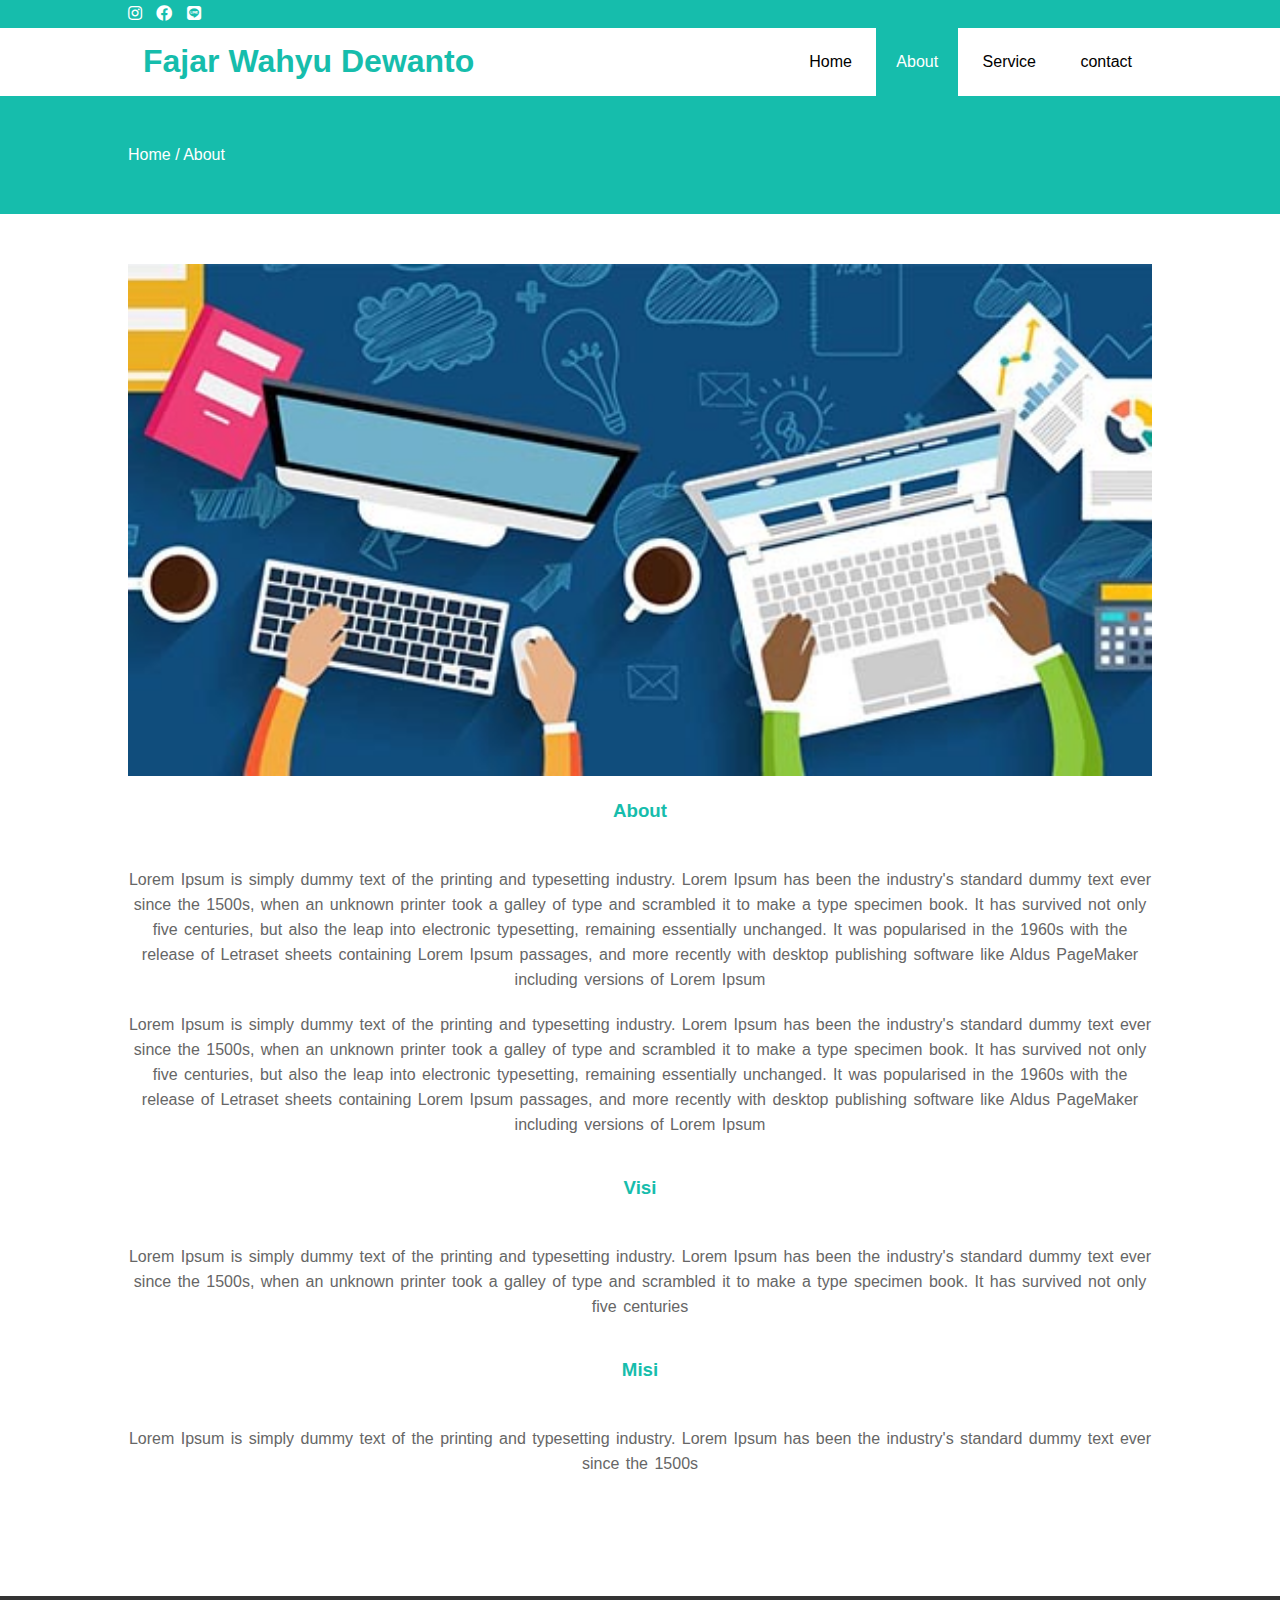
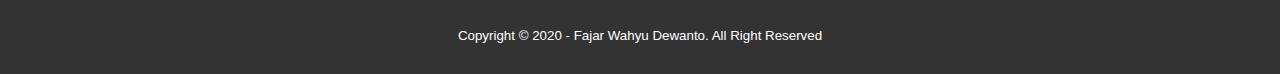
<file: about.html>
<!DOCTYPE html>
<html>
<head>
	<meta charset="utf-8">
	<meta charset="viewport" content="width=device-width, initial-scale=1">
	<title>Company profile</title>
	<link rel="stylesheet" type="text/css" href="css/style.css">
	<link rel="stylesheet" type="text/css" href="https://cdnjs.cloudflare.com/ajax/libs/font-awesome/5.15.1/css/all.min.css">
	<script src="https://code.jquery.com/jquery-3.5.1.min.js" integrity="sha256-9/aliU8dGd2tb6OSsuzixeV4y/faTqgFtohetphbbj0=" crossorigin="anonymous"></script>
</head>
<body>

	<!--loader-->
	<div class="bg-loader">
		<div class="loader"></div>
	</div>

<!--header-->
      <div class="medsos">
      	<div class="container">
      		<ul>
      			<li><a href="https://instagram.com/fajarwahyu_d"><i class="fab fa-instagram"></i></a></li>
      			<li><a href="#"><i class="fab fa-facebook"></i></a></li>
      			<li><a href="#"><i class="fab fa-line"></i></a></li>
      		</ul>
      	</div>
      </div>
      <header>
      	<div class="container">
      	<h1><a href="index.html">Fajar Wahyu Dewanto</a></h1>
      	<ul>
      		<li><a href="index.html">Home</a></li>
      		<li class="active"><a href="about.html">About</a></li>
      		<li><a href="service.html">Service</a></li>
      		<li><a href="contact.html">contact</a></li>
      	</ul>
      </div>
      </header>

      <!--label-->
      <section class="label">
            <div class="container">
                  <p>Home / About</p>
            </div>
      </section>

      <!--about-->
      <section class="about">
      	<div class="container">
                  <img src="image/desain.jpg" width="100%">
      		<h3>About</h3>
      		<p>Lorem Ipsum is simply dummy text of the printing and typesetting industry. Lorem Ipsum has been the industry's standard dummy text ever since the 1500s, when an unknown printer took a galley of type and scrambled it to make a type specimen book. It has survived not only five centuries, but also the leap into electronic typesetting, remaining essentially unchanged. It was popularised in the 1960s with the release of Letraset sheets containing Lorem Ipsum passages, and more recently with desktop publishing software like Aldus PageMaker including versions of Lorem Ipsum</p>
                  <p>Lorem Ipsum is simply dummy text of the printing and typesetting industry. Lorem Ipsum has been the industry's standard dummy text ever since the 1500s, when an unknown printer took a galley of type and scrambled it to make a type specimen book. It has survived not only five centuries, but also the leap into electronic typesetting, remaining essentially unchanged. It was popularised in the 1960s with the release of Letraset sheets containing Lorem Ipsum passages, and more recently with desktop publishing software like Aldus PageMaker including versions of Lorem Ipsum</p>
                  <h3>Visi</h3>
                  <p>Lorem Ipsum is simply dummy text of the printing and typesetting industry. Lorem Ipsum has been the industry's standard dummy text ever since the 1500s, when an unknown printer took a galley of type and scrambled it to make a type specimen book. It has survived not only five centuries</p>
                  <h3>Misi</h3>
                  <p>Lorem Ipsum is simply dummy text of the printing and typesetting industry. Lorem Ipsum has been the industry's standard dummy text ever since the 1500s</p>
      	</div>
      </section>

   
      <!--footer-->
      <footer>
      	<div class="container">
      		<small>Copyright &copy; 2020 - Fajar Wahyu Dewanto. All Right Reserved</small>
      	</div>
      </footer>

      <script type="text/javascript">
      	$(document).ready(function(){
      		$(".bg-loader").hide();
      	})
     
      </script>


</body>
</html>
</file>
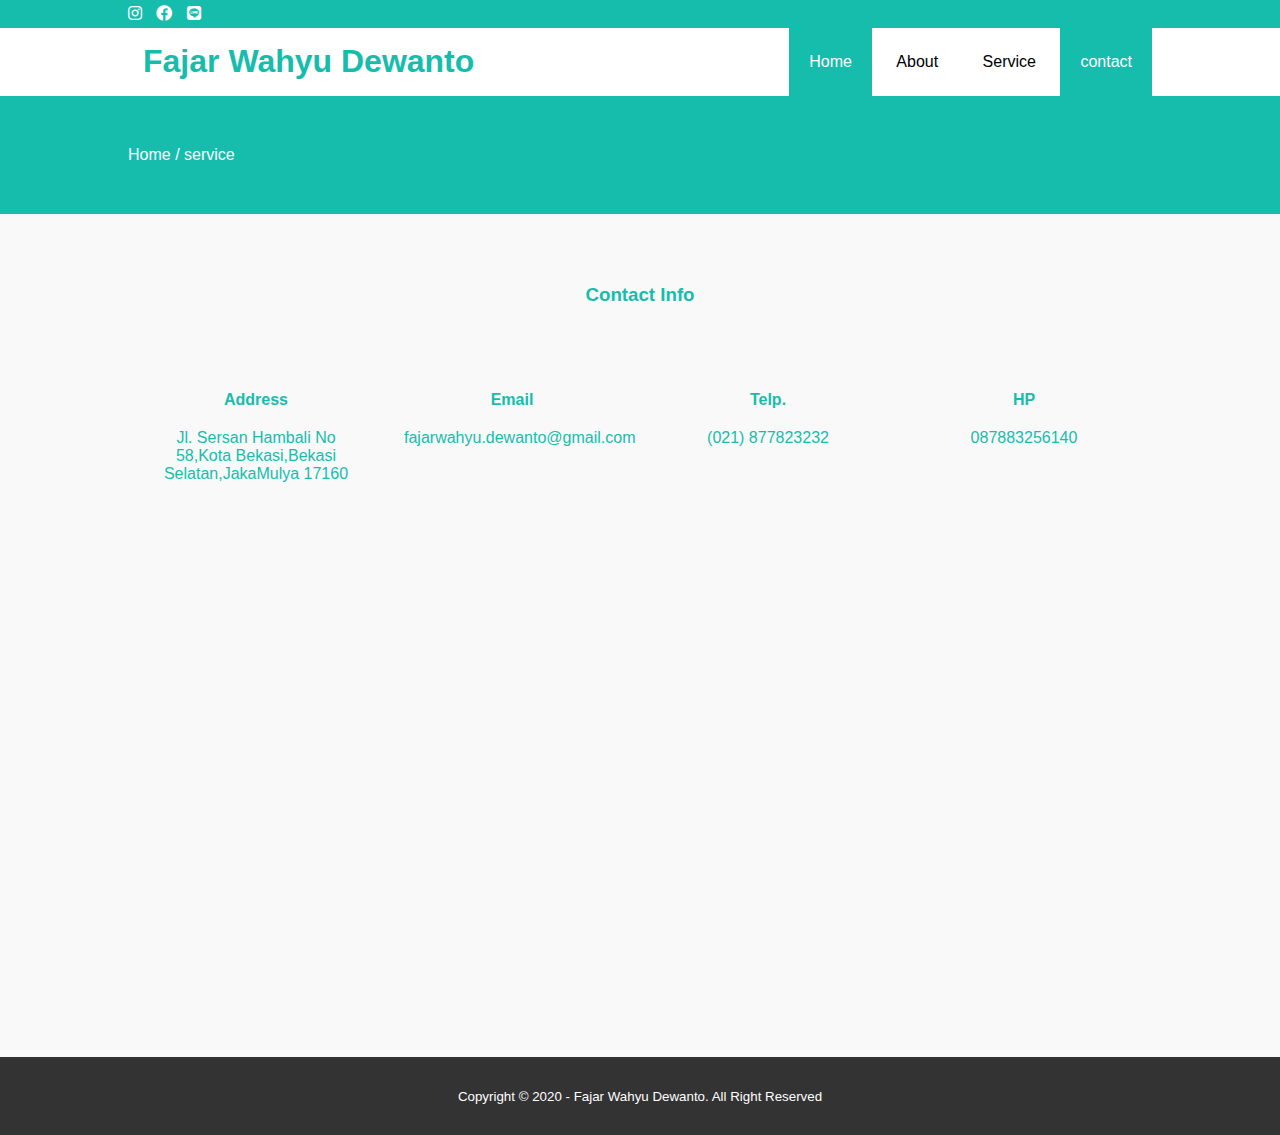
<file: contact.html>
<!DOCTYPE html>
<html>
<head>
	<meta charset="utf-8">
	<meta charset="viewport" content="width=device-width, initial-scale=1">
	<title>Company profile</title>
	<link rel="stylesheet" type="text/css" href="css/style.css">
	<link rel="stylesheet" type="text/css" href="https://cdnjs.cloudflare.com/ajax/libs/font-awesome/5.15.1/css/all.min.css">
	<script src="https://code.jquery.com/jquery-3.5.1.min.js" integrity="sha256-9/aliU8dGd2tb6OSsuzixeV4y/faTqgFtohetphbbj0=" crossorigin="anonymous"></script>
</head>
<body>

	<!--loader-->
	<div class="bg-loader">
		<div class="loader"></div>
	</div>

<!--header-->
      <div class="medsos">
      	<div class="container">
      		<ul>
      			<li><a href="https://instagram.com/fajarwahyu_d"><i class="fab fa-instagram"></i></a></li>
      			<li><a href="#"><i class="fab fa-facebook"></i></a></li>
      			<li><a href="#"><i class="fab fa-line"></i></a></li>
      		</ul>
      	</div>
      </div>
      <header>
      	<div class="container">
      	<h1><a href="index.html">Fajar Wahyu Dewanto</a></h1>
      	<ul>
      		<li class="active"><a href="index.html">Home</a></li>
      		<li><a href="about.html">About</a></li>
      		<li><a href="service.html">Service</a></li>
      		<li class="active"><a href="contact.html">contact</a></li>
      	</ul>
      </div>
      </header>
      
  <!--label-->
      <section class="label">
            <div class="container">
                  <p>Home / service</p>
            </div>
      </section>

       <section class="service">
            <div class="container">
                  <h3>Contact Info</h3>
                  <div class="box">
                        <div class="col-4">
                              <h4>Address</h4>
                              <p>Jl. Sersan Hambali No 58,Kota Bekasi,Bekasi Selatan,JakaMulya 17160</p>
                        </div>
                         <div class="col-4">
                              <h4>Email</h4>
                              <p>fajarwahyu.dewanto@gmail.com</p>
                        </div>
                         <div class="col-4">
                              <h4>Telp.</h4>
                              <p>(021) 877823232</p>
                        </div>
                         <div class="col-4">
                              <h4>HP</h4>
                              <p>087883256140</p>
                        </div>
                  </div>
                  <iframe src="https://www.google.com/maps/embed?pb=!1m18!1m12!1m3!1d3965.9881292499663!2d106.9574730148667!3d-6.265290763081153!2m3!1f0!2f0!3f0!3m2!1i1024!2i768!4f13.1!3m3!1m2!1s0x2e698da7c3e2668d%3A0xbb92e708ad8d6e3f!2sJl.%20Sersan%20H.%20Hambali%2C%20Jaka%20Mulya%2C%20Kec.%20Bekasi%20Sel.%2C%20Kota%20Bks%2C%20Jawa%20Barat%2017146!5e0!3m2!1sid!2sid!4v1603636028257!5m2!1sid!2sid" width="100%" height="450" frameborder="0" style="border:0;" allowfullscreen="" aria-hidden="false" tabindex="0"></iframe>
            </div>
      </section>
   
      <!--footer-->
      <footer>
      	<div class="container">
      		<small>Copyright &copy; 2020 - Fajar Wahyu Dewanto. All Right Reserved</small>
      	</div>
      </footer>

      <script type="text/javascript">
      	$(document).ready(function(){
      		$(".bg-loader").hide();
      	})
     
      </script>


</body>
</html>
</file>
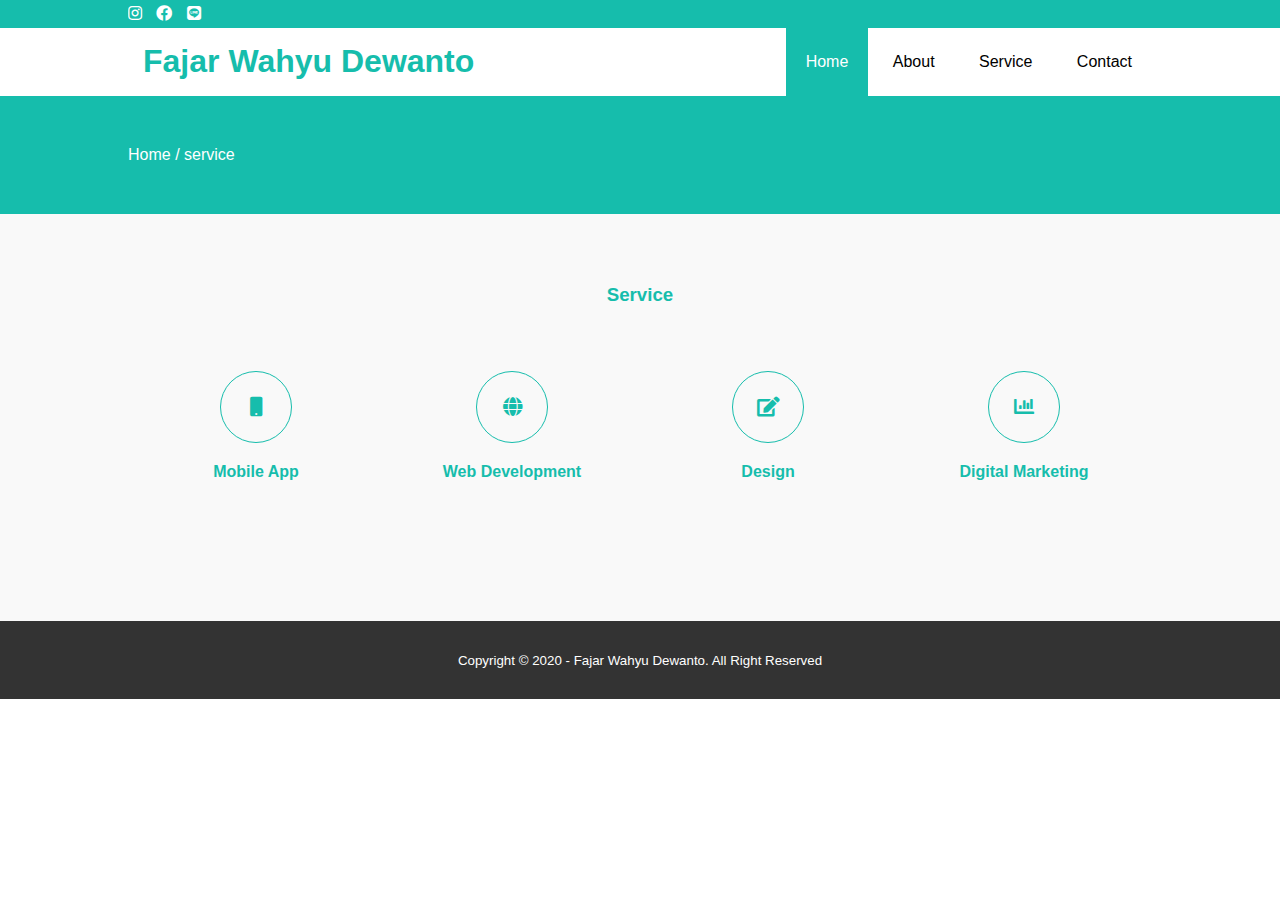
<file: service.html>
<!DOCTYPE html>
<html>
<head>
      <meta charset="utf-8">
      <meta charset="viewport" content="width=device-width, initial-scale=1">
      <title>Company profile</title>
      <link rel="stylesheet" type="text/css" href="css/style.css">
      <link rel="stylesheet" type="text/css" href="https://cdnjs.cloudflare.com/ajax/libs/font-awesome/5.15.1/css/all.min.css">
      <script src="https://code.jquery.com/jquery-3.5.1.min.js" integrity="sha256-9/aliU8dGd2tb6OSsuzixeV4y/faTqgFtohetphbbj0=" crossorigin="anonymous"></script>
</head>
<body>

      <!--loader-->
      <div class="bg-loader">
            <div class="loader"></div>
      </div>

<!--header-->
      <div class="medsos">
            <div class="container">
                  <ul>
                        <li><a href="https://instagram.com/fajarwahyu_d"><i class="fab fa-instagram"></i></a></li>
                        <li><a href="#"><i class="fab fa-facebook"></i></a></li>
                        <li><a href="#"><i class="fab fa-line"></i></a></li>
                  </ul>
            </div>
      </div>
      <header>
            <div class="container">
            <h1><a href="index.html">Fajar Wahyu Dewanto</a></h1>
            <ul>
                  <li class="active"><a href="index.html">Home</a></li>
                  <li><a href="about.html">About</a></li>
                  <li><a href="service.html">Service</a></li>
                  <li><a href="contact.html">Contact</a></li>
            </ul>
      </div>
      </header>
     <!--label-->
      <section class="label">
            <div class="container">
                  <p>Home / service</p>
            </div>
      </section>

      <!--service-->
      <section class="service">
            <div class="container">
                  <h3>Service</h3>
                  <div class="box">
                        <div class="col-4">
                              <div class="icon"><i class="fas fa-mobile"></i></div>
                                    <h4>Mobile App</h4>
                        </div>
                        <div class="col-4">
                              <div class="icon"><i class="fas fa-globe"></i></div>
                                    <h4>Web Development</h4>
                        </div>
                        <div class="col-4">
                              <div class="icon"><i class="fas fa-edit"></i></div>
                                    <h4>Design</h4>
                        </div>
                        <div class="col-4">
                              <div class="icon"><i class="fas fa-chart-bar"></i></div>
                                    <h4>Digital Marketing</h4>
                        </div>
                  </div>
            </div>
      </section>

      <!--footer-->
      <footer>
            <div class="container">
                  <small>Copyright &copy; 2020 - Fajar Wahyu Dewanto. All Right Reserved</small>
            </div>
      </footer>

      <script type="text/javascript">
            $(document).ready(function(){
                  $(".bg-loader").hide();
            })
     
      </script>


</body>
</html>
</file>
<file: css/style.css>
* {
	padding: 0;
	margin: 0;
	font-family: sans-serif;
}
a{
	color: inherit;
	text-decoration: none;
}

.medsos{
	padding:5px 0;
	background-color: #16BDAC ;
}

.medsos ul li {
	display: inline-block;
	color: #fff;
	margin-right: 10px;

}
.container{
	width: 80%;
	margin: 0 auto;
}
.container:after {
	content:'';
	display: block;
	clear: both;
}
header h1{
	float: left;
	padding: 15px;
	color: #16BDAC ;
}
header ul{
	float: right;
}

header ul li{
	display: inline-block;
}

header ul li a{
	padding: 25px 20px;
	display: inline-block;
}
header ul li a:hover{
	background-color: #16BDAC ;
	color: #fff;
}
.active{
	background-color: #16BDAC ;
	color: #fff;
}
.banner{
	height: 60vh;
	background-image: url('../image/technology.jpg');
	background-size: cover;
    position: relative;
    display: flex;
    justify-content: center;
    align-items: center;
}
.banner:after {
	content: '';
	display: block;
	position: absolute;
	top: 0;
	left: 0;
	right: 0;
	bottom: 0;
	background-color: rgba(19, 42, 250, .6);
}
.banner h2{
	color: #fff;
	z-index: 1;
	padding: 20px 25px;
	border: 3px solid #fff;
}
section{
	padding: 50px 0;
}
section h3{
	text-align: center;
	padding: 20px 0;
	color:#16BDAC  ;
	margin-bottom: 25px;
}
.about,
.service{
  padding-bottom: 100px;
}
.about p{
	color: #666;
	word-spacing: 2px;
	line-height: 25px;
	margin-bottom: 20px;
	text-align: center;
}
.service{
	background-color: #f9f9f9;
}
.box{
	color: #16BDAC ;
}
.box:after {
	content: '';
	display: block;
	clear: both;
}
.box .col-4{
	width: 25%;
	padding: 20px;
	box-sizing: border-box;
	text-align: center;
	float: left;
}
.icon{
	width: 70px;
	height: 70px;
	border: 1px solid;
	border-radius: 50%;
	text-align: center;
	line-height: 70px;
	font-size: 20px;
	margin: 0 auto;
}
.box .col-4 h4{
	margin: 20px 0;
}
footer{
	padding: 30px 0;
	background-color: #333;
	color: #fff;
	text-align: center;
}
.bg-loader{
   background-color: #eee;
   position: fixed;
   top:0;
   left: 0;
   right: 0;
   bottom: 0;
   z-index: 9999;
   display: flex;
   justify-content: center;
   align-items: center;
}
.bg-loader .loader{
	width: 100px;
	height: 100px;
	border: 3px solid #fff;
	border-radius: 50%;
	border-top-color: #16BDAC ;
	border-right-color: #16BDAC ;
	border-bottom-color: #16BDAC ;
	animation: puterin .7s linear infinite;
}
.label{
	background-color:  #16BDAC;
	color: #fff;
}
@keyframes puterin{
	100%{
		transform: rotate(360deg);
	}
}
@media screen and (max-width: 768px){
	.container{
		width: 90%;
	}
	header h1{
		text-align: center;
		float: none;
	}
	header ul{
		text-align: center;
		float: none;
	}
	.box .col-4{
		width: 100%;
		float: none;
		margin-bottom: 20px;
	}
}
</file>
